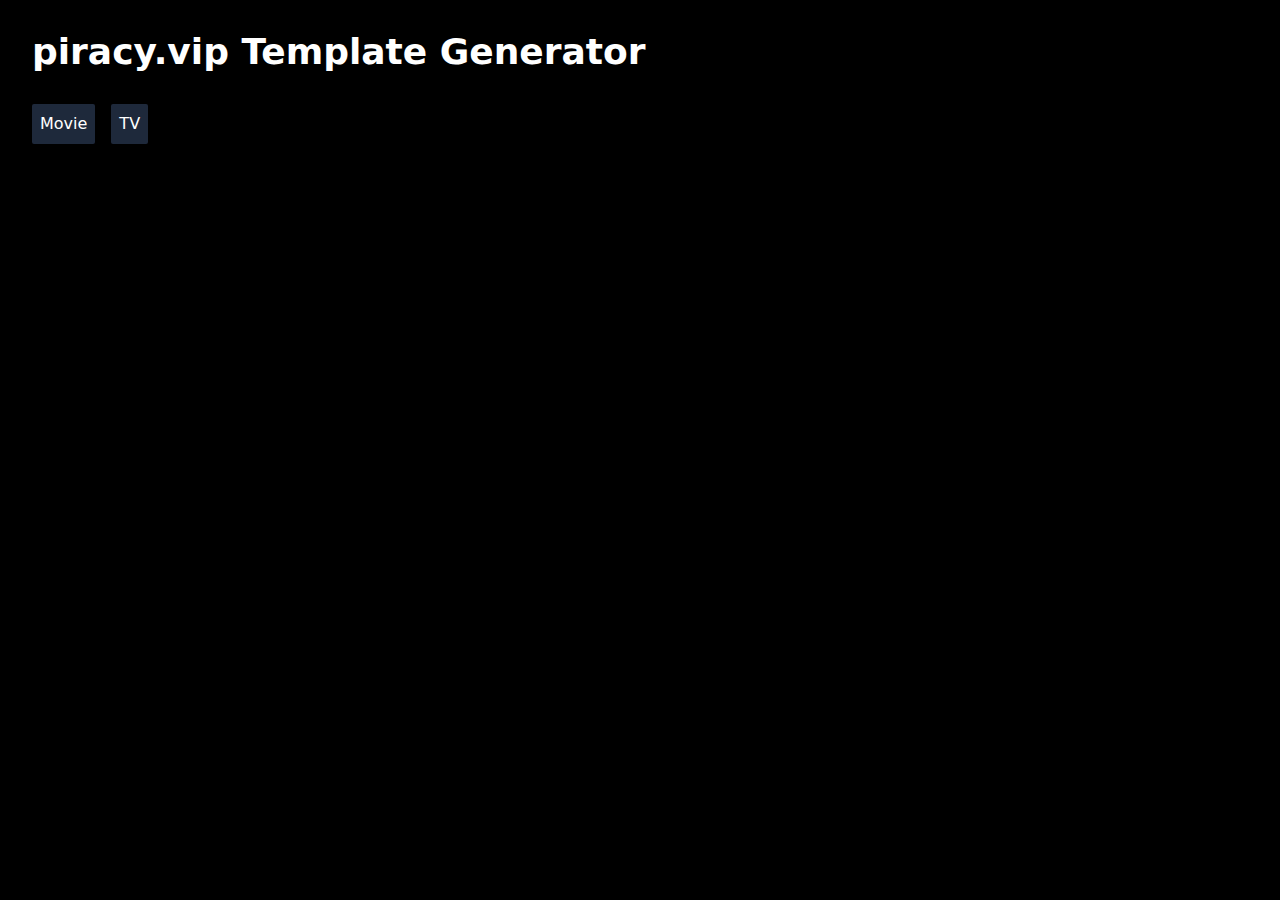
<file: index.html>
<!DOCTYPE html>
<html lang="en">
	<head>
		<meta charset="utf-8" />
		<link rel="icon" href="./favicon.png" />
		<meta name="viewport" content="width=device-width, initial-scale=1" />
		
		<link href="./_app/immutable/assets/0.447f51aa.css" rel="stylesheet">
		<link rel="modulepreload" href="./_app/immutable/entry/start.bf357094.js">
		<link rel="modulepreload" href="./_app/immutable/chunks/scheduler.56f0b95c.js">
		<link rel="modulepreload" href="./_app/immutable/chunks/singletons.1cfcf386.js">
		<link rel="modulepreload" href="./_app/immutable/chunks/paths.e1b5661a.js">
		<link rel="modulepreload" href="./_app/immutable/entry/app.d24128b6.js">
		<link rel="modulepreload" href="./_app/immutable/chunks/index.5113b06a.js">
		<link rel="modulepreload" href="./_app/immutable/nodes/0.c9cd2322.js">
		<link rel="modulepreload" href="./_app/immutable/nodes/2.ad096f55.js">
	</head>
	<body data-sveltekit-preload-data="hover">
		<div style="display: contents">  <div class="min-h-screen bg-black px-8 py-8" data-svelte-h="svelte-5k6vza"><h1 class="text-white font-bold text-4xl">piracy.vip Template Generator</h1> <div class="pt-8 flex gap-4"><a href="/piracy-vip-templates/movie" class="text-white bg-slate-800 p-2 rounded-sm">Movie</a> <a href="/piracy-vip-templates/tv" class="text-white bg-slate-800 p-2 rounded-sm">TV</a></div></div> 
			
			<script>
				{
					__sveltekit_1yphxv = {
						assets: "/piracy-vip-templates",
						base: new URL(".", location).pathname.slice(0, -1),
						env: {}
					};

					const element = document.currentScript.parentElement;

					const data = [{"type":"data","data":null,"uses":{}},null];

					Promise.all([
						import("./_app/immutable/entry/start.bf357094.js"),
						import("./_app/immutable/entry/app.d24128b6.js")
					]).then(([kit, app]) => {
						kit.start(app, element, {
							node_ids: [0, 2],
							data,
							form: null,
							error: null
						});
					});
				}
			</script>
		</div>
	</body>
</html>
</file>
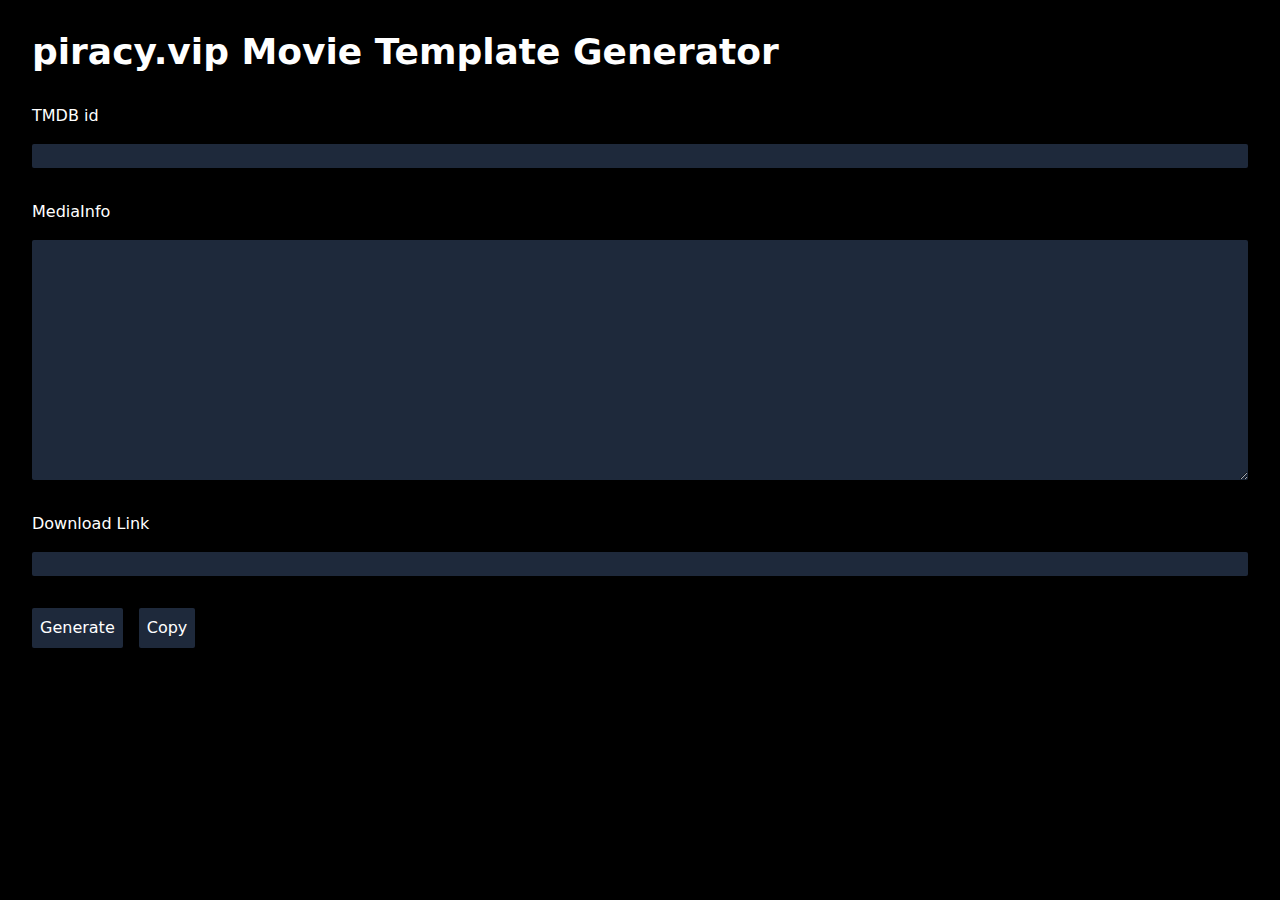
<file: movie.html>
<!DOCTYPE html>
<html lang="en">
	<head>
		<meta charset="utf-8" />
		<link rel="icon" href="./favicon.png" />
		<meta name="viewport" content="width=device-width, initial-scale=1" />
		
		<link href="./_app/immutable/assets/0.447f51aa.css" rel="stylesheet">
		<link rel="modulepreload" href="./_app/immutable/entry/start.bf357094.js">
		<link rel="modulepreload" href="./_app/immutable/chunks/scheduler.56f0b95c.js">
		<link rel="modulepreload" href="./_app/immutable/chunks/singletons.1cfcf386.js">
		<link rel="modulepreload" href="./_app/immutable/chunks/paths.e1b5661a.js">
		<link rel="modulepreload" href="./_app/immutable/entry/app.d24128b6.js">
		<link rel="modulepreload" href="./_app/immutable/chunks/index.5113b06a.js">
		<link rel="modulepreload" href="./_app/immutable/nodes/0.c9cd2322.js">
		<link rel="modulepreload" href="./_app/immutable/nodes/3.756f118a.js">
		<link rel="modulepreload" href="./_app/immutable/chunks/copy.65aa4a8b.js">
	</head>
	<body data-sveltekit-preload-data="hover">
		<div style="display: contents">  <div class="min-h-screen bg-black px-8 py-8"><h1 class="text-white font-bold text-4xl" data-svelte-h="svelte-1molmsd">piracy.vip Movie Template Generator</h1> <div class="flex flex-col gap-4 pt-8"><label for="tmdbID" class="text-white" data-svelte-h="svelte-11ie1fq">TMDB id</label> <input type="text" name="tmdbID" id="tmdbID" class="bg-slate-800 rounded-sm text-white" value=""></div> <div class="flex flex-col gap-4 pt-8"><label for="mediaInfo" class="text-white" data-svelte-h="svelte-1x9a4hw">MediaInfo</label> <textarea name="mediaInfo" id="mediaInfo" cols="30" rows="10" class="bg-slate-800 rounded-sm text-white"></textarea></div> <div class="flex flex-col gap-4 pt-8"><label for="downloadLink" class="text-white" data-svelte-h="svelte-1dv375g">Download Link</label> <input type="text" name="downloadLink" id="downloadLink" class="bg-slate-800 rounded-sm text-white" value=""></div> <div class="pt-8 flex gap-4"><button class="text-white bg-slate-800 p-2 rounded-sm" data-svelte-h="svelte-1ly3l6v">Generate</button> <button class="text-white bg-slate-800 p-2 rounded-sm" data-svelte-h="svelte-ivdydy">Copy</button></div> </div> 
			
			<script>
				{
					__sveltekit_1yphxv = {
						assets: "/piracy-vip-templates",
						base: new URL(".", location).pathname.slice(0, -1),
						env: {}
					};

					const element = document.currentScript.parentElement;

					const data = [{"type":"data","data":null,"uses":{}},null];

					Promise.all([
						import("./_app/immutable/entry/start.bf357094.js"),
						import("./_app/immutable/entry/app.d24128b6.js")
					]).then(([kit, app]) => {
						kit.start(app, element, {
							node_ids: [0, 3],
							data,
							form: null,
							error: null
						});
					});
				}
			</script>
		</div>
	</body>
</html>
</file>
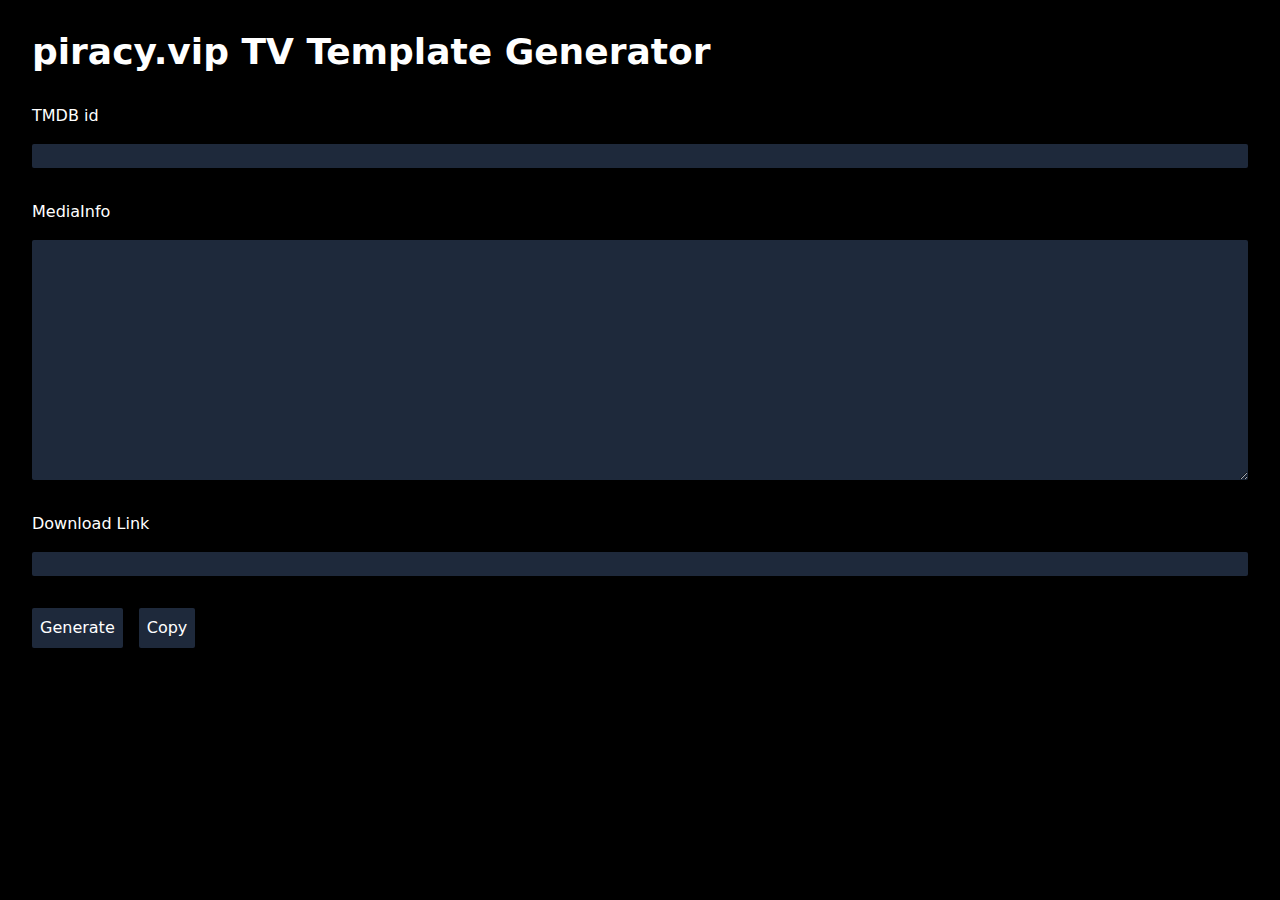
<file: tv.html>
<!DOCTYPE html>
<html lang="en">
	<head>
		<meta charset="utf-8" />
		<link rel="icon" href="./favicon.png" />
		<meta name="viewport" content="width=device-width, initial-scale=1" />
		
		<link href="./_app/immutable/assets/0.447f51aa.css" rel="stylesheet">
		<link rel="modulepreload" href="./_app/immutable/entry/start.bf357094.js">
		<link rel="modulepreload" href="./_app/immutable/chunks/scheduler.56f0b95c.js">
		<link rel="modulepreload" href="./_app/immutable/chunks/singletons.1cfcf386.js">
		<link rel="modulepreload" href="./_app/immutable/chunks/paths.e1b5661a.js">
		<link rel="modulepreload" href="./_app/immutable/entry/app.d24128b6.js">
		<link rel="modulepreload" href="./_app/immutable/chunks/index.5113b06a.js">
		<link rel="modulepreload" href="./_app/immutable/nodes/0.c9cd2322.js">
		<link rel="modulepreload" href="./_app/immutable/nodes/4.22c09095.js">
		<link rel="modulepreload" href="./_app/immutable/chunks/copy.65aa4a8b.js">
	</head>
	<body data-sveltekit-preload-data="hover">
		<div style="display: contents">  <div class="min-h-screen bg-black px-8 py-8"><h1 class="text-white font-bold text-4xl" data-svelte-h="svelte-1vqxhn">piracy.vip TV Template Generator</h1> <div class="flex flex-col gap-4 pt-8"><label for="tmdbID" class="text-white" data-svelte-h="svelte-11ie1fq">TMDB id</label> <input type="text" name="tmdbID" id="tmdbID" class="bg-slate-800 rounded-sm text-white" value=""></div> <div class="flex flex-col gap-4 pt-8"><label for="mediaInfo" class="text-white" data-svelte-h="svelte-1x9a4hw">MediaInfo</label> <textarea name="mediaInfo" id="mediaInfo" cols="30" rows="10" class="bg-slate-800 rounded-sm text-white"></textarea></div> <div class="flex flex-col gap-4 pt-8"><label for="downloadLink" class="text-white" data-svelte-h="svelte-1dv375g">Download Link</label> <input type="text" name="downloadLink" id="downloadLink" class="bg-slate-800 rounded-sm text-white" value=""></div> <div class="pt-8 flex gap-4"><button class="text-white bg-slate-800 p-2 rounded-sm" data-svelte-h="svelte-1e0vhmv">Generate</button> <button class="text-white bg-slate-800 p-2 rounded-sm" data-svelte-h="svelte-1934sye">Copy</button></div> </div> 
			
			<script>
				{
					__sveltekit_1yphxv = {
						assets: "/piracy-vip-templates",
						base: new URL(".", location).pathname.slice(0, -1),
						env: {}
					};

					const element = document.currentScript.parentElement;

					const data = [{"type":"data","data":null,"uses":{}},null];

					Promise.all([
						import("./_app/immutable/entry/start.bf357094.js"),
						import("./_app/immutable/entry/app.d24128b6.js")
					]).then(([kit, app]) => {
						kit.start(app, element, {
							node_ids: [0, 4],
							data,
							form: null,
							error: null
						});
					});
				}
			</script>
		</div>
	</body>
</html>
</file>
<file: _app/immutable/assets/0.447f51aa.css>
*,:before,:after{box-sizing:border-box;border-width:0;border-style:solid;border-color:#e5e7eb}:before,:after{--tw-content: ""}html{line-height:1.5;-webkit-text-size-adjust:100%;-moz-tab-size:4;-o-tab-size:4;tab-size:4;font-family:ui-sans-serif,system-ui,-apple-system,BlinkMacSystemFont,Segoe UI,Roboto,Helvetica Neue,Arial,Noto Sans,sans-serif,"Apple Color Emoji","Segoe UI Emoji",Segoe UI Symbol,"Noto Color Emoji";font-feature-settings:normal;font-variation-settings:normal}body{margin:0;line-height:inherit}hr{height:0;color:inherit;border-top-width:1px}abbr:where([title]){-webkit-text-decoration:underline dotted;text-decoration:underline dotted}h1,h2,h3,h4,h5,h6{font-size:inherit;font-weight:inherit}a{color:inherit;text-decoration:inherit}b,strong{font-weight:bolder}code,kbd,samp,pre{font-family:ui-monospace,SFMono-Regular,Menlo,Monaco,Consolas,Liberation Mono,Courier New,monospace;font-size:1em}small{font-size:80%}sub,sup{font-size:75%;line-height:0;position:relative;vertical-align:baseline}sub{bottom:-.25em}sup{top:-.5em}table{text-indent:0;border-color:inherit;border-collapse:collapse}button,input,optgroup,select,textarea{font-family:inherit;font-feature-settings:inherit;font-variation-settings:inherit;font-size:100%;font-weight:inherit;line-height:inherit;color:inherit;margin:0;padding:0}button,select{text-transform:none}button,[type=button],[type=reset],[type=submit]{-webkit-appearance:button;background-color:transparent;background-image:none}:-moz-focusring{outline:auto}:-moz-ui-invalid{box-shadow:none}progress{vertical-align:baseline}::-webkit-inner-spin-button,::-webkit-outer-spin-button{height:auto}[type=search]{-webkit-appearance:textfield;outline-offset:-2px}::-webkit-search-decoration{-webkit-appearance:none}::-webkit-file-upload-button{-webkit-appearance:button;font:inherit}summary{display:list-item}blockquote,dl,dd,h1,h2,h3,h4,h5,h6,hr,figure,p,pre{margin:0}fieldset{margin:0;padding:0}legend{padding:0}ol,ul,menu{list-style:none;margin:0;padding:0}dialog{padding:0}textarea{resize:vertical}input::-moz-placeholder,textarea::-moz-placeholder{opacity:1;color:#9ca3af}input::placeholder,textarea::placeholder{opacity:1;color:#9ca3af}button,[role=button]{cursor:pointer}:disabled{cursor:default}img,svg,video,canvas,audio,iframe,embed,object{display:block;vertical-align:middle}img,video{max-width:100%;height:auto}[hidden]{display:none}*,:before,:after{--tw-border-spacing-x: 0;--tw-border-spacing-y: 0;--tw-translate-x: 0;--tw-translate-y: 0;--tw-rotate: 0;--tw-skew-x: 0;--tw-skew-y: 0;--tw-scale-x: 1;--tw-scale-y: 1;--tw-pan-x: ;--tw-pan-y: ;--tw-pinch-zoom: ;--tw-scroll-snap-strictness: proximity;--tw-gradient-from-position: ;--tw-gradient-via-position: ;--tw-gradient-to-position: ;--tw-ordinal: ;--tw-slashed-zero: ;--tw-numeric-figure: ;--tw-numeric-spacing: ;--tw-numeric-fraction: ;--tw-ring-inset: ;--tw-ring-offset-width: 0px;--tw-ring-offset-color: #fff;--tw-ring-color: rgb(59 130 246 / .5);--tw-ring-offset-shadow: 0 0 #0000;--tw-ring-shadow: 0 0 #0000;--tw-shadow: 0 0 #0000;--tw-shadow-colored: 0 0 #0000;--tw-blur: ;--tw-brightness: ;--tw-contrast: ;--tw-grayscale: ;--tw-hue-rotate: ;--tw-invert: ;--tw-saturate: ;--tw-sepia: ;--tw-drop-shadow: ;--tw-backdrop-blur: ;--tw-backdrop-brightness: ;--tw-backdrop-contrast: ;--tw-backdrop-grayscale: ;--tw-backdrop-hue-rotate: ;--tw-backdrop-invert: ;--tw-backdrop-opacity: ;--tw-backdrop-saturate: ;--tw-backdrop-sepia: }::backdrop{--tw-border-spacing-x: 0;--tw-border-spacing-y: 0;--tw-translate-x: 0;--tw-translate-y: 0;--tw-rotate: 0;--tw-skew-x: 0;--tw-skew-y: 0;--tw-scale-x: 1;--tw-scale-y: 1;--tw-pan-x: ;--tw-pan-y: ;--tw-pinch-zoom: ;--tw-scroll-snap-strictness: proximity;--tw-gradient-from-position: ;--tw-gradient-via-position: ;--tw-gradient-to-position: ;--tw-ordinal: ;--tw-slashed-zero: ;--tw-numeric-figure: ;--tw-numeric-spacing: ;--tw-numeric-fraction: ;--tw-ring-inset: ;--tw-ring-offset-width: 0px;--tw-ring-offset-color: #fff;--tw-ring-color: rgb(59 130 246 / .5);--tw-ring-offset-shadow: 0 0 #0000;--tw-ring-shadow: 0 0 #0000;--tw-shadow: 0 0 #0000;--tw-shadow-colored: 0 0 #0000;--tw-blur: ;--tw-brightness: ;--tw-contrast: ;--tw-grayscale: ;--tw-hue-rotate: ;--tw-invert: ;--tw-saturate: ;--tw-sepia: ;--tw-drop-shadow: ;--tw-backdrop-blur: ;--tw-backdrop-brightness: ;--tw-backdrop-contrast: ;--tw-backdrop-grayscale: ;--tw-backdrop-hue-rotate: ;--tw-backdrop-invert: ;--tw-backdrop-opacity: ;--tw-backdrop-saturate: ;--tw-backdrop-sepia: }.flex{display:flex}.contents{display:contents}.min-h-screen{min-height:100vh}.flex-col{flex-direction:column}.gap-4{gap:1rem}.rounded-sm{border-radius:.125rem}.bg-black{--tw-bg-opacity: 1;background-color:rgb(0 0 0 / var(--tw-bg-opacity))}.bg-slate-800{--tw-bg-opacity: 1;background-color:rgb(30 41 59 / var(--tw-bg-opacity))}.p-2{padding:.5rem}.px-8{padding-left:2rem;padding-right:2rem}.py-8{padding-top:2rem;padding-bottom:2rem}.pt-8{padding-top:2rem}.text-4xl{font-size:2.25rem;line-height:2.5rem}.font-bold{font-weight:700}.text-white{--tw-text-opacity: 1;color:rgb(255 255 255 / var(--tw-text-opacity))}
</file>
